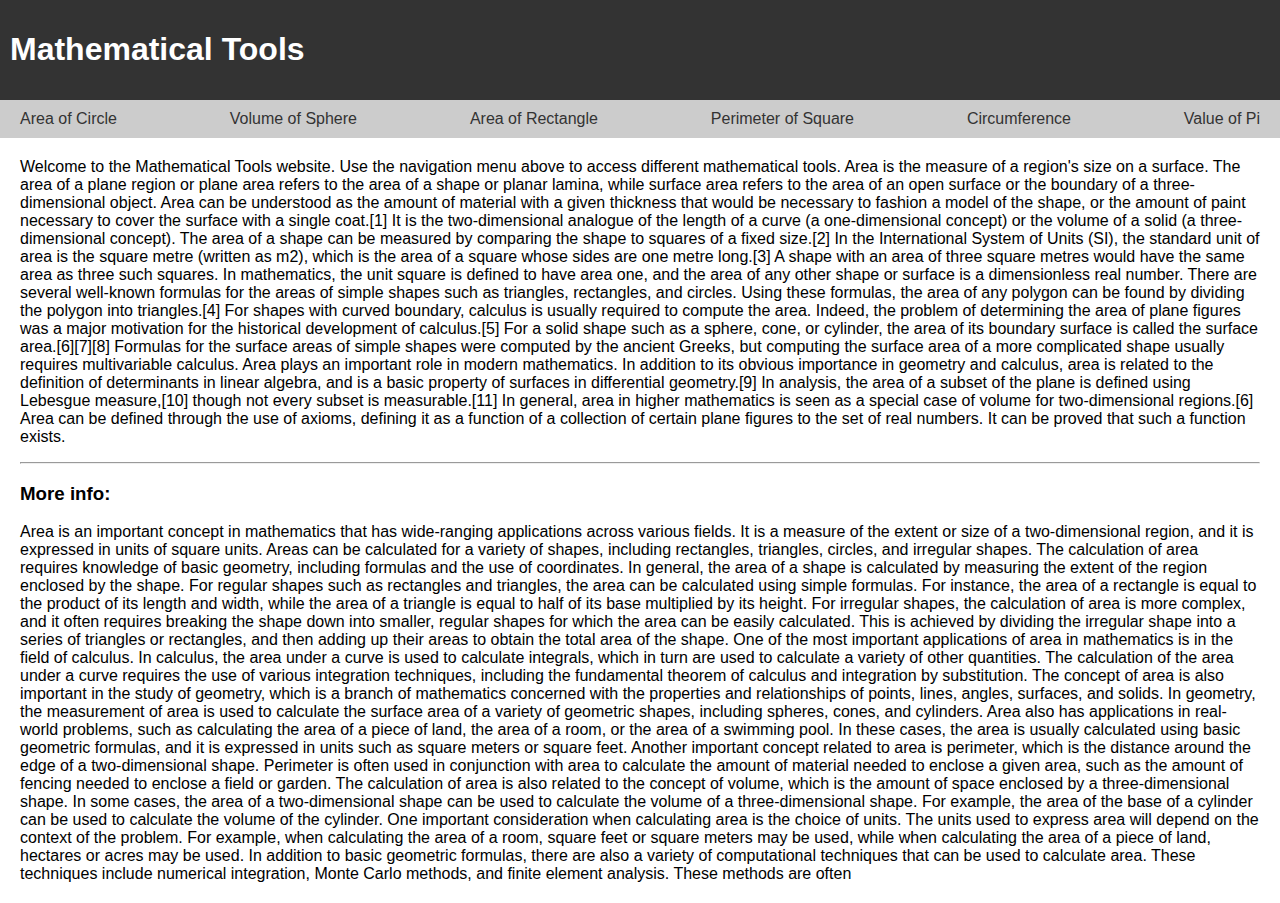
<file: index.html>
<!DOCTYPE html>
<html>
    <head>
        <title>Mathematical Tools</title>
        <link rel="stylesheet" type="text/css" href="style.css">
    </head>
    <body>
        <header>
            <h1>Mathematical Tools</h1>
        </header>
        <nav>
            <ul>
                <li>
                    <a href="circle.html">Area of Circle</a>
                </li>
                <li>
                    <a href="sphere.html">Volume of Sphere</a>
                </li>
                <li>
                    <a href="rectangle.html">Area of Rectangle</a>
                </li>
                <li>
                    <a href="square.html">Perimeter of Square</a>
                </li>
                <li>
                    <a href="circumference.html">Circumference</a>
                </li>
                <li>
                    <a href="pi.html">Value of Pi</a>
                </li>
            </ul>
        </nav>
        <main>
            <p>Welcome to the Mathematical Tools website. Use the navigation menu above to access different mathematical tools. Area is the measure of a region's size on a surface. The area of a plane region or plane area refers to the area of a shape or planar lamina, while surface area refers to the area of an open surface or the boundary of a three-dimensional object. Area can be understood as the amount of material with a given thickness that would be necessary to fashion a model of the shape, or the amount of paint necessary to cover the surface with a single coat.[1] It is the two-dimensional analogue of the length of a curve (a one-dimensional concept) or the volume of a solid (a three-dimensional concept). The area of a shape can be measured by comparing the shape to squares of a fixed size.[2] In the International System of Units (SI), the standard unit of area is the square metre (written as m2), which is the area of a square whose sides are one metre long.[3] A shape with an area of three square metres would have the same area as three such squares. In mathematics, the unit square is defined to have area one, and the area of any other shape or surface is a dimensionless real number. There are several well-known formulas for the areas of simple shapes such as triangles, rectangles, and circles. Using these formulas, the area of any polygon can be found by dividing the polygon into triangles.[4] For shapes with curved boundary, calculus is usually required to compute the area. Indeed, the problem of determining the area of plane figures was a major motivation for the historical development of calculus.[5] For a solid shape such as a sphere, cone, or cylinder, the area of its boundary surface is called the surface area.[6][7][8] Formulas for the surface areas of simple shapes were computed by the ancient Greeks, but computing the surface area of a more complicated shape usually requires multivariable calculus. Area plays an important role in modern mathematics. In addition to its obvious importance in geometry and calculus, area is related to the definition of determinants in linear algebra, and is a basic property of surfaces in differential geometry.[9] In analysis, the area of a subset of the plane is defined using Lebesgue measure,[10] though not every subset is measurable.[11] In general, area in higher mathematics is seen as a special case of volume for two-dimensional regions.[6] Area can be defined through the use of axioms, defining it as a function of a collection of certain plane figures to the set of real numbers. It can be proved that such a function exists. </p>
            <hr>
            <h3>More info:</h3>
            <p> Area is an important concept in mathematics that has wide-ranging applications 
across various fields. It is a measure of the extent or size of a two-dimensional region, 
and it is expressed in units of square units. Areas can be calculated for a variety of shapes,
 including rectangles, triangles, circles, and irregular shapes. The calculation of area 
requires knowledge of basic geometry, including formulas and the use of coordinates.
 In general, the area of a shape is calculated by measuring the extent of the region 
enclosed by the shape. For regular shapes such as rectangles and triangles, the area can 
be calculated using simple formulas. For instance, the area of a rectangle is equal to the 
product of its length and width, while the area of a triangle is equal to half of its base 
multiplied by its height. For irregular shapes, the calculation of area is more complex, and 
it often requires breaking the shape down into smaller, regular shapes for which the area can 
be easily calculated. This is achieved by dividing the irregular shape into a series of triangles 
or rectangles, and then adding up their areas to obtain the total area of the shape. One of the most 
important applications of area in mathematics is in the field of calculus. In calculus, the area under 
a curve is used to calculate integrals, which in turn are used to calculate a variety of other 
quantities. The calculation of the area under a curve requires the use of various integration techniques,
 including the fundamental theorem of calculus and integration by substitution. The concept of 
area is also important in the study of geometry, which is a branch of mathematics concerned 
with the properties and relationships of points, lines, angles, surfaces, and solids. 


In geometry, the measurement of area is used to calculate the surface area of a variety of 
geometric shapes, including spheres, cones, and cylinders. Area also has applications in 
real-world problems, such as calculating the area of a piece of land, the area of a room,
 or the area of a swimming pool. In these cases, the area is usually calculated using basic 
geometric formulas, and it is expressed in units such as square meters or square feet. 
Another important concept related to area is perimeter, which is the distance around the edge of a two-dimensional shape. Perimeter is often used in conjunction with area to calculate the amount of material needed to enclose a given area, such as the amount of fencing needed to enclose a field or garden. The calculation of area is also related to the concept of volume, which is the amount of space enclosed by a three-dimensional shape. In some cases, the area of a two-dimensional shape can be used to calculate the volume of a three-dimensional shape. For example, the area of the base of a cylinder can be used to calculate the volume of the cylinder. One important consideration when calculating area is the choice of units. The units used to express area will depend on the context of the problem. For example, when calculating the area of a room, square feet or square meters may be used, while when calculating the area of a piece of land, hectares or acres may be used. In addition to basic geometric formulas, there are also a variety of computational techniques that can be used to calculate area. These techniques include numerical integration, Monte Carlo methods, and finite element analysis. These methods are often </p>
        </main>
    </body>
</html>
</file>
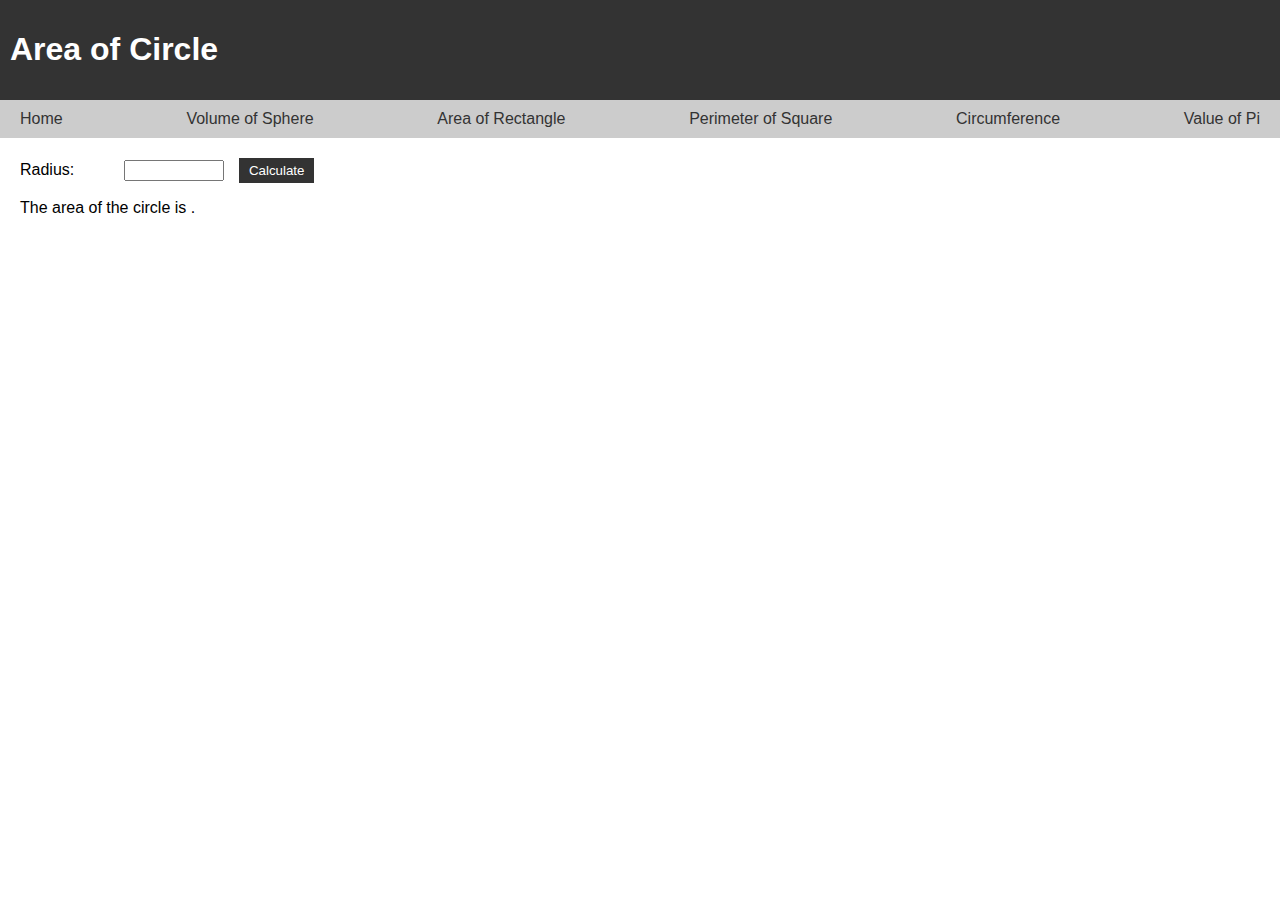
<file: circle.html>
<!DOCTYPE html>
<html>
  <head>
    <title>Area of Circle</title>
    <link rel="stylesheet" type="text/css" href="style.css">
    <script src="circle.js"></script>
  </head>
  <body>
    <header>
      <h1>Area of Circle</h1>
    </header>
    <nav>
      <ul>
        <li><a href="index.html">Home</a></li>
        <li><a href="sphere.html">Volume of Sphere</a></li>
        <li><a href="rectangle.html">Area of Rectangle</a></li>
        <li><a href="square.html">Perimeter of Square</a></li>
        <li><a href="circumference.html">Circumference</a></li>
        <li><a href="pi.html">Value of Pi</a></li>
      </ul>
    </nav>
    <main>
      <form>
        <label for="radius">Radius:</label>
        <input type="number" id="radius" name="radius">
        <button type="button" onclick="calculateArea()">Calculate</button>
      </form>
      <p>The area of the circle is <span id="area"></span>.</p>
    </main>
  </body>
</html>
</file>
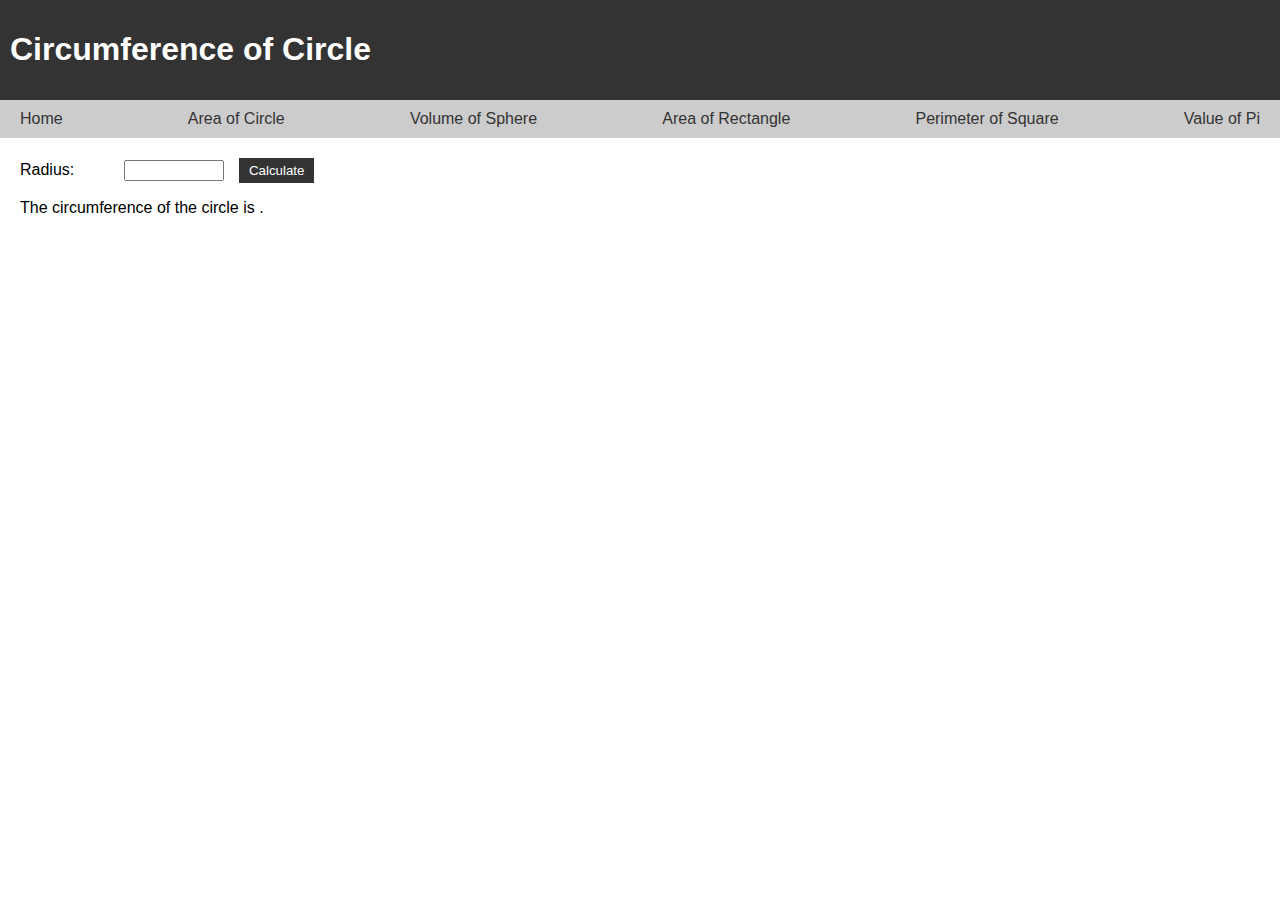
<file: circumference.html>
<!DOCTYPE html>
<html>
  <head>
    <title>Circumference of Circle</title>
    <link rel="stylesheet" type="text/css" href="style.css">
    <script src="circumference.js"></script>
  </head>
  <body>
    <header>
      <h1>Circumference of Circle</h1>
    </header>
    <nav>
      <ul>
        <li><a href="index.html">Home</a></li>
        <li><a href="circle.html">Area of Circle</a></li>
        <li><a href="sphere.html">Volume of Sphere</a></li>
        <li><a href="rectangle.html">Area of Rectangle</a></li>
        <li><a href="square.html">Perimeter of Square</a></li>
        <li><a href="pi.html">Value of Pi</a></li>
      </ul>
    </nav>
    <main>
      <form>
        <label for="radius">Radius:</label>
        <input type="number" id="radius" name="radius">
        <button type="button" onclick="calculateCircumference()">Calculate</button>
      </form>
      <p>The circumference of the circle is <span id="circumference"></span>.</p>
    </main>
  </body>
</html>
</file>
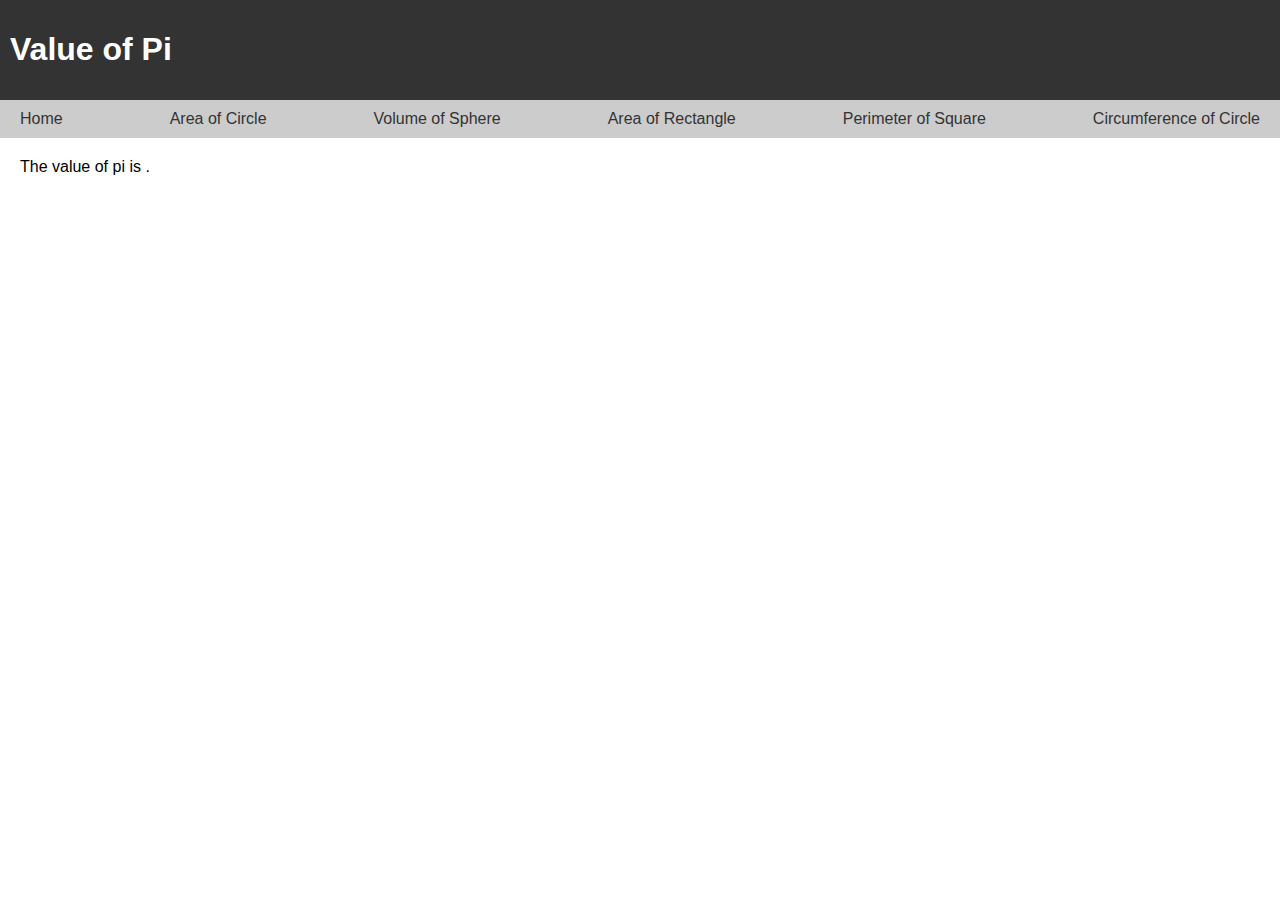
<file: pi.html>
<!DOCTYPE html>
<html>
  <head>
    <title>Value of Pi</title>
    <link rel="stylesheet" type="text/css" href="style.css">
    <script src="pi.js"></script>
  </head>
  <body>
    <header>
      <h1>Value of Pi</h1>
    </header>
    <nav>
      <ul>
        <li><a href="index.html">Home</a></li>
        <li><a href="circle.html">Area of Circle</a></li>
        <li><a href="sphere.html">Volume of Sphere</a></li>
        <li><a href="rectangle.html">Area of Rectangle</a></li>
        <li><a href="square.html">Perimeter of Square</a></li>
        <li><a href="circumference.html">Circumference of Circle</a></li>
      </ul>
    </nav>
    <main>
      <p>The value of pi is <span id="pi"></span>.</p>
    </main>
  </body>
</html>
</file>
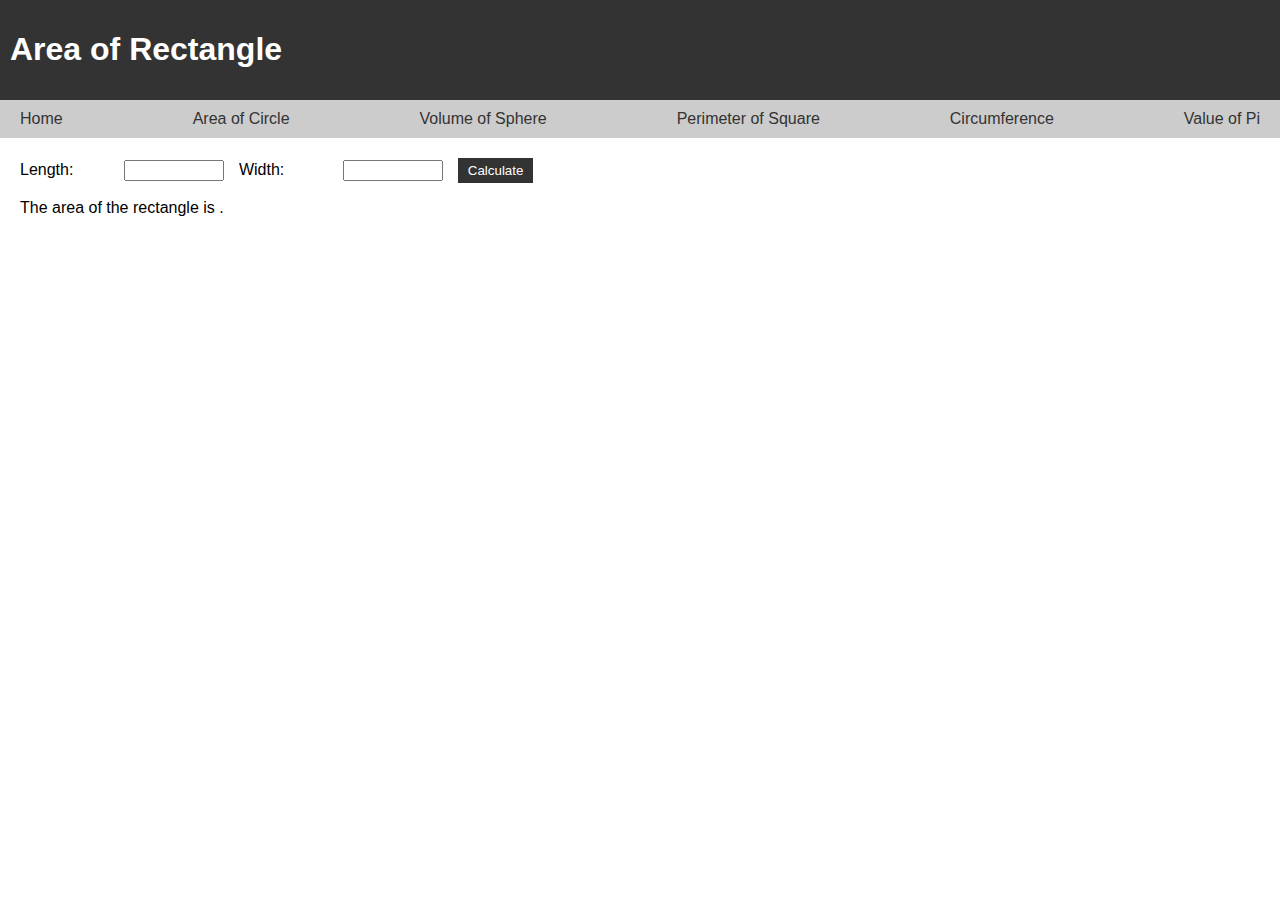
<file: rectangle.html>
<!DOCTYPE html>
<html>
  <head>
    <title>Area of Rectangle</title>
    <link rel="stylesheet" type="text/css" href="style.css">
    <script src="rectangle.js"></script>
  </head>
  <body>
    <header>
      <h1>Area of Rectangle</h1>
    </header>
    <nav>
      <ul>
        <li><a href="index.html">Home</a></li>
        <li><a href="circle.html">Area of Circle</a></li>
        <li><a href="sphere.html">Volume of Sphere</a></li>
        <li><a href="square.html">Perimeter of Square</a></li>
        <li><a href="circumference.html">Circumference</a></li>
        <li><a href="pi.html">Value of Pi</a></li>
      </ul>
    </nav>
    <main>
      <form>
        <label for="length">Length:</label>
        <input type="number" id="length" name="length">
        <label for="width">Width:</label>
        <input type="number" id="width" name="width">
        <button type="button" onclick="calculateArea()">Calculate</button>
      </form>
      <p>The area of the rectangle is <span id="area"></span>.</p>
    </main>
  </body>
</html>
</file>
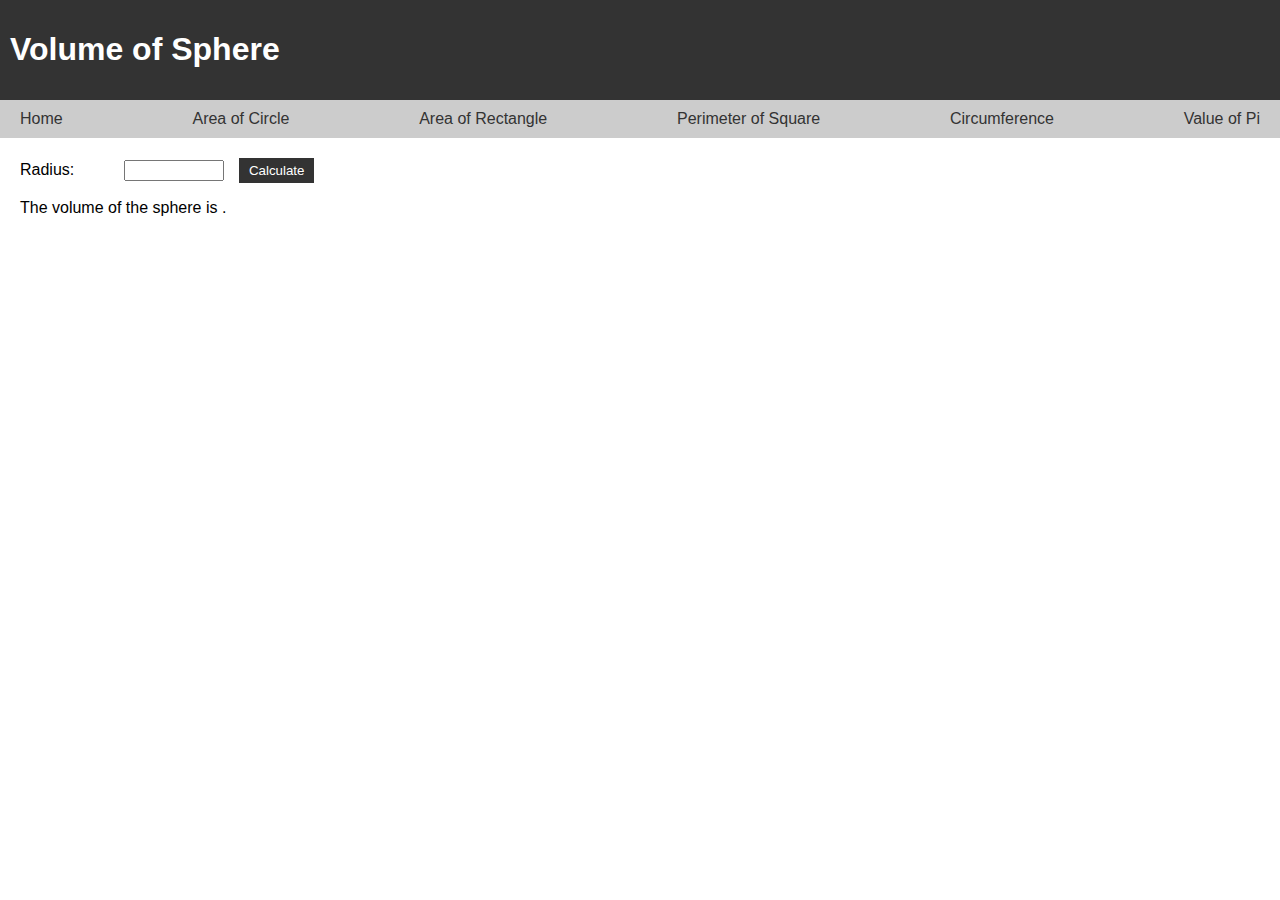
<file: sphere.html>
<!DOCTYPE html>
<html>
  <head>
    <title>Volume of Sphere</title>
    <link rel="stylesheet" type="text/css" href="style.css">
    <script src="sphere.js"></script>
  </head>
  <body>
    <header>
      <h1>Volume of Sphere</h1>
    </header>
    <nav>
      <ul>
        <li><a href="index.html">Home</a></li>
        <li><a href="circle.html">Area of Circle</a></li>
        <li><a href="rectangle.html">Area of Rectangle</a></li>
        <li><a href="square.html">Perimeter of Square</a></li>
        <li><a href="circumference.html">Circumference</a></li>
        <li><a href="pi.html">Value of Pi</a></li>
      </ul>
    </nav>
    <main>
      <form>
        <label for="radius">Radius:</label>
        <input type="number" id="radius" name="radius">
        <button type="button" onclick="calculateVolume()">Calculate</button>
      </form>
      <p>The volume of the sphere is <span id="volume"></span>.</p>
    </main>
  </body>
</html>
</file>
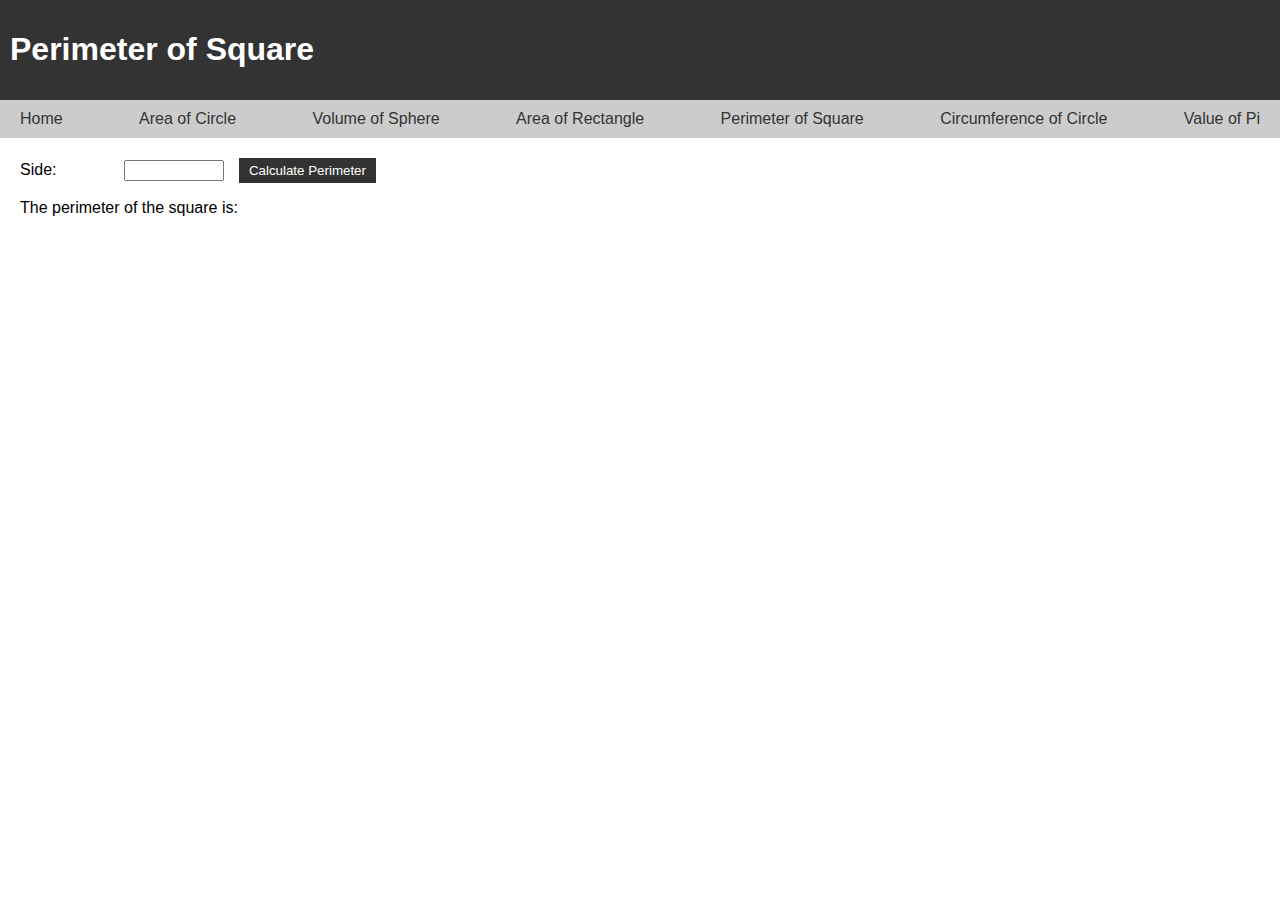
<file: square.html>
<!DOCTYPE html>
<html lang="en">
  <head>
    <meta charset="UTF-8" />
    <meta name="viewport" content="width=device-width, initial-scale=1.0" />
    <title>Perimeter of Square</title>
    <link rel="stylesheet" href="style.css" />
  </head>
  <body>
    <header>
      <h1>Perimeter of Square</h1>
    </header>
    <nav>
      <ul>
        <li><a href="index.html">Home</a></li>
        <li><a href="circle.html">Area of Circle</a></li>
        <li><a href="sphere.html">Volume of Sphere</a></li>
        <li><a href="rectangle.html">Area of Rectangle</a></li>
        <li><a href="square.html">Perimeter of Square</a></li>
        <li><a href="circumference.html">Circumference of Circle</a></li>
        <li><a href="pi.html">Value of Pi</a></li>
      </ul>
    </nav>
    <main>
      <form>
        <label for="side">Side:</label>
        <input type="number" id="side" />
        <button type="button" onclick="calculatePerimeter()">Calculate Perimeter</button>
      </form>
      <p>The perimeter of the square is: <span id="perimeter"></span></p>
    </main>
    <script src="square.js"></script>
  </body>
</html>
</file>
<file: style.css>
* {
  box-sizing: border-box;
  font-family: sans-serif;
}

body {
  margin: 0;
  padding: 0;
}

header {
  background-color: #333;
  color: #fff;
  padding: 10px;
}

nav {
  background-color: #ccc;
  padding: 10px;
}

nav ul {
  list-style: none;
  margin: 0;
  padding: 0;
  display: flex;
  justify-content: space-between;
}

nav li {
  margin: 0;
}

nav a {
  color: #333;
  text-decoration: none;
  padding: 5px 10px;
}

nav a:hover {
  background-color: #333;
  color: #fff;
}

main {
  margin: 20px;
}

form label {
  display: inline-block;
  width: 100px;
}

form input {
  width: 100px;
  margin-right: 10px;
}

button {
  background-color: #333;
  color: #fff;
  border: none;
  padding: 5px 10px;
  cursor: pointer;
}

table {
  border-collapse: collapse;
  margin: 20px 0;
}

table th,
table td {
  border: 1px solid #ccc;
  padding: 10px;
}

table th {
  background-color: #333;
  color: #fff;
}

table td {
  text-align: center;
}
</file>
